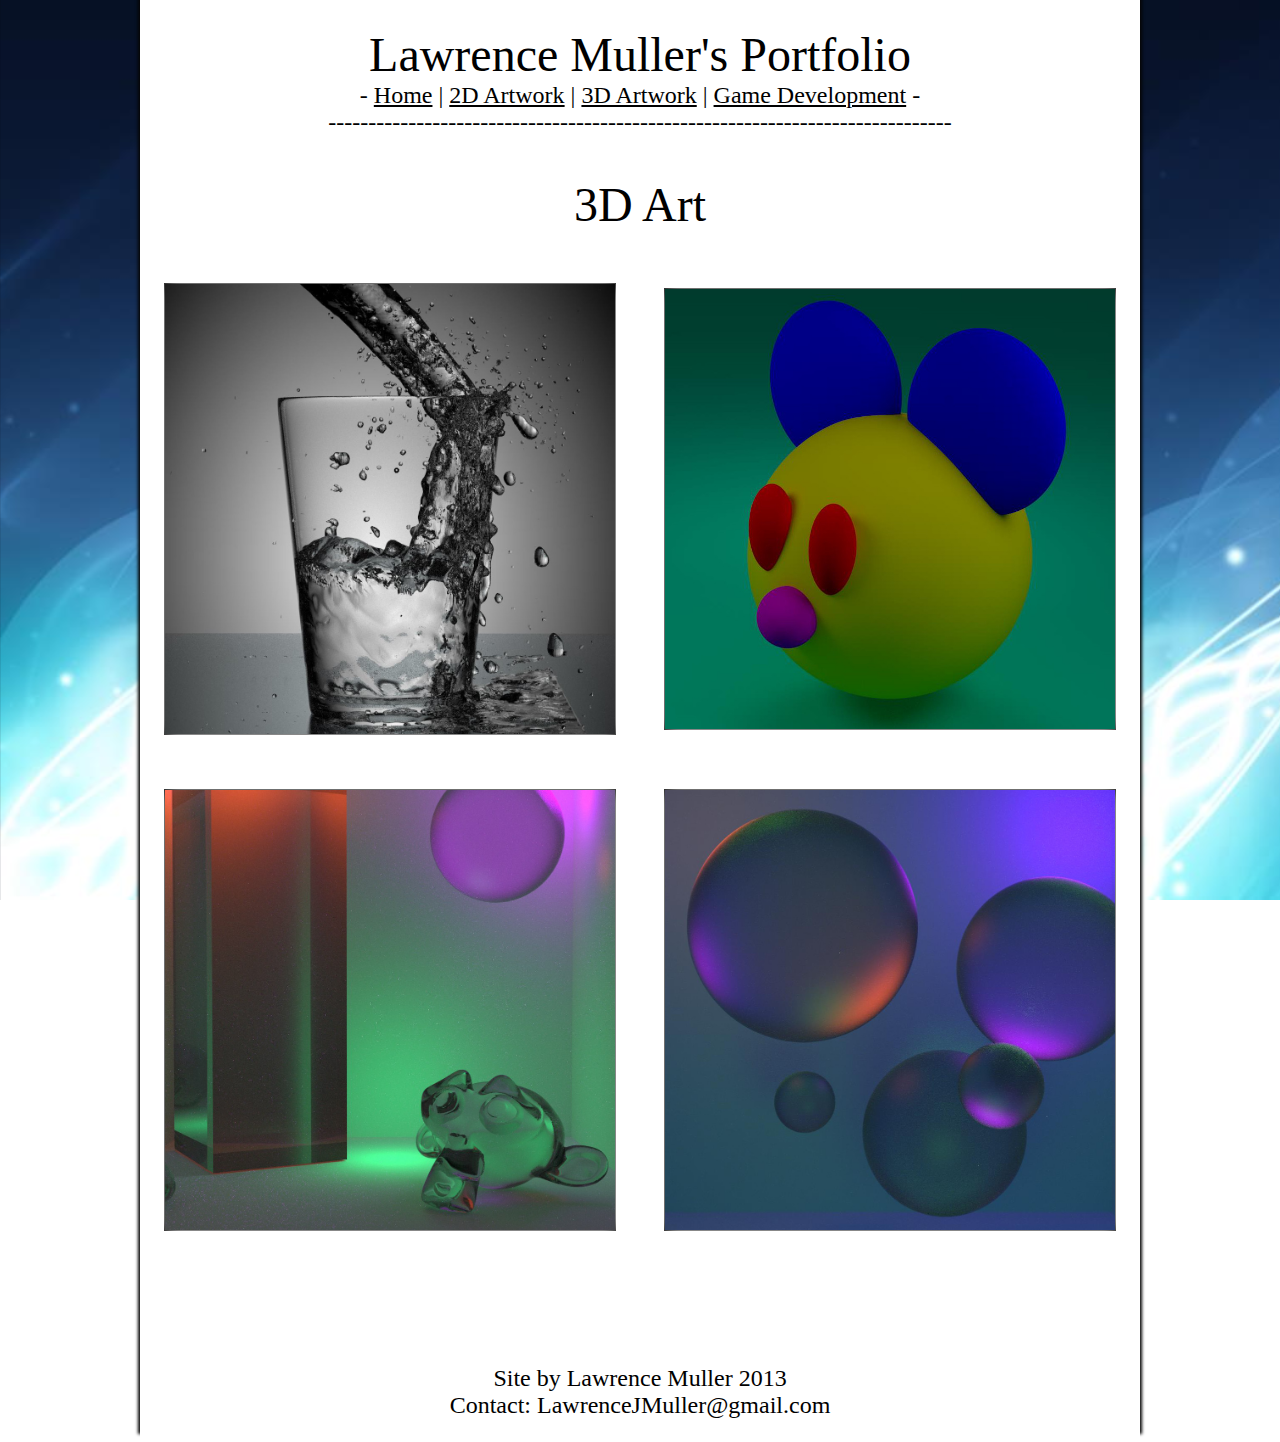
<file: Art_3D.html>
<!doctype html>
<html>
<head>
	<title>2D Art</title>
	<meta charset="utf-8" />
	<!--[if lt IE 9]><script src="http://html5shiv.googlecode.com/svn/trunk/html5.js"></script><![endif]-->
	<meta name="keywords" content="" />
	<meta name="description" content="" />
    
	<link href="Layout.css" rel="stylesheet">
	<link rel="stylesheet" type="text/css" href="styles.css">
    
    <!-- Lightbox libraries -->
	<script src="http://hlc.harvestcci.com/html/fall2013/lightbox2.6/js/jquery-1.10.2.min.js"></script>
	<script src="http://hlc.harvestcci.com/html/fall2013/lightbox2.6/js/lightbox-2.6.min.js"></script>
	<link href="http://hlc.harvestcci.com/html/fall2013/lightbox2.6/css/lightbox.css" rel="stylesheet" />
	<!-- End lightbox libraries -->
	
</head>
<body>

<div class="wrapper" id="divMid">

	<header class="header">
        <br>
        <p><h2>Lawrence Muller's Portfolio</h2></p>
    
        <nav>
            - <a href="index.html"> Home</a> |
            <a href="Art_2D.html"> 2D Artwork</a> |
            <a href="Art_3D.html"> 3D Artwork</a></li> |
            <a href="Cube%20Jump%20Web.html"> Game Development</a> - 
        </nav>
        ------------------------------------------------------------------------------
	</header><!-- .header-->

	<main class="content">
        <br>
		<p><h3>3D Art</h3></p>
        <br>
        <div id="divMid">
            <table>
                <tr>
                    <td><a href="images/Art%203D/water.jpg" data-lightbox="2D artwork" title="Planet"><img width="10%" height="10%" src="images/Art%203D/water.jpg"></a> </td>
                    <td><a href="images/Art%203D/mouse.jpg" data-lightbox="2D artwork" title="Planet"><img width="10%" height="10%" src="images/Art%203D/mouse.jpg"></a> </td>
                </tr>
                <tr>
                    <td><a href="images/Art%203D/room.jpg" data-lightbox="2D artwork" title="Planet"><img width="10%" height="10%" src="images/Art%203D/room.jpg"></a> </td>
                    <td><a href="images/Art%203D/orns.jpg" data-lightbox="2D artwork" title="Planet"><img width="10%" height="10%" src="images/Art%203D/orbs.jpg"></a> </td>
                </tr>
            </table>
        </div>
        <br><br><br>
		
	</main><!-- .content -->

	<footer class="footer">
	Site by Lawrence Muller 2013
    <br>
    Contact: LawrenceJMuller@gmail.com
	</footer><!-- .footer -->

</div><!-- .wrapper -->



</body>

</html>
</file>
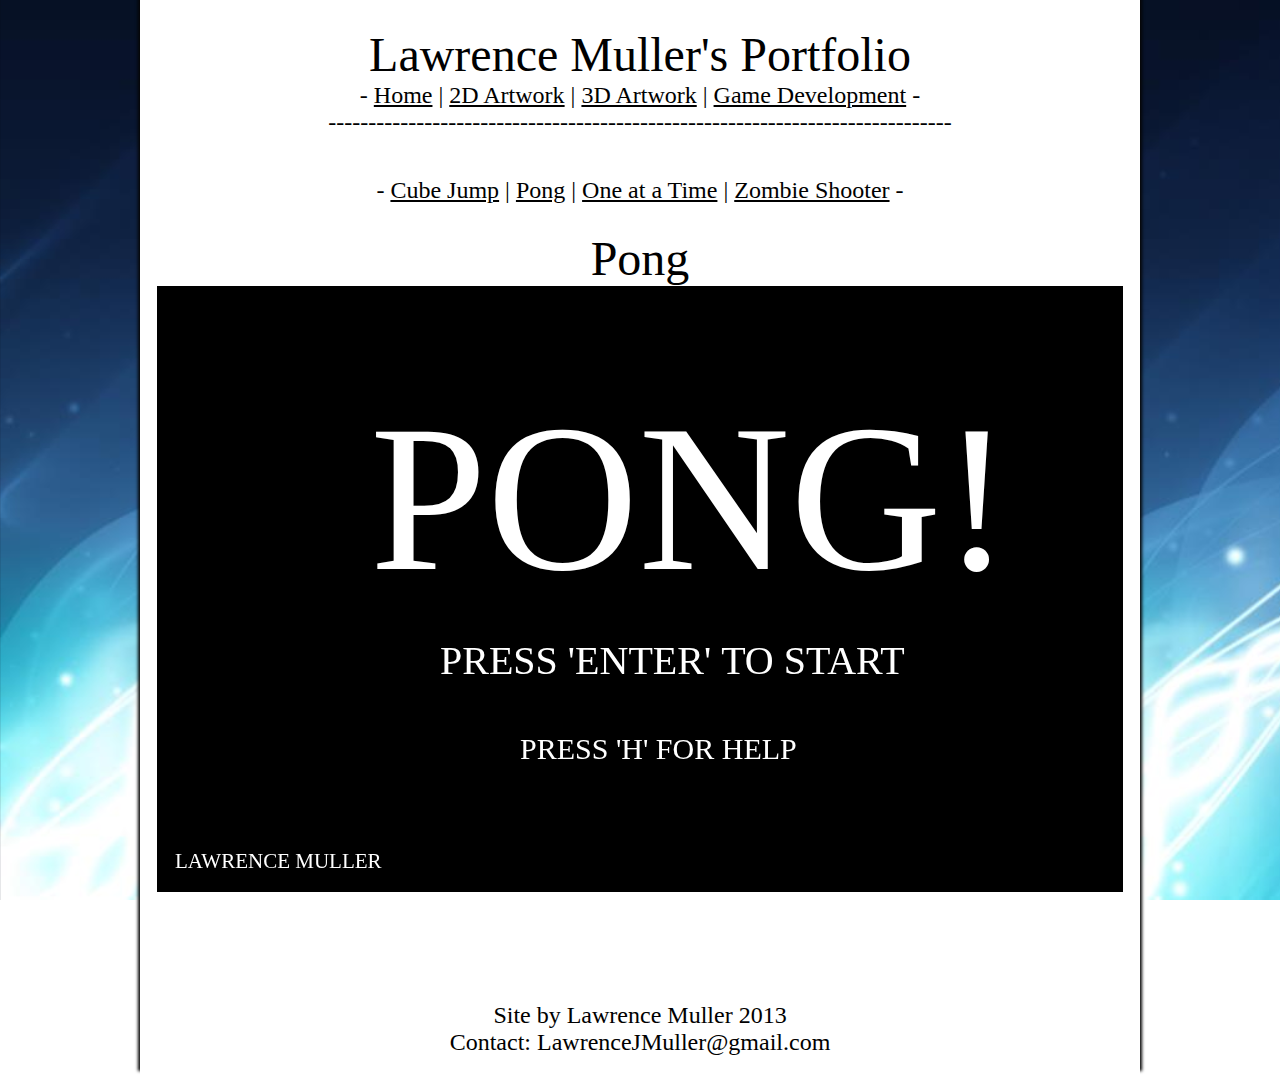
<file: Pong.html>
<!--
"TWO PLAYER PONG"
Developed by: Lawrence J. Muller
As of 5/1/2013
Version: 1.0

This is a simple implementation of the game "Pong". This version however is
designed for two players to face off against each other. Players can alter the 
tragectory of the ball as it moves faster with each bounce.
-->

<!DOCTYPE html PUBLIC "-//W3C//DTD XHTML 1.0 Strict//EN" "http://www.w3.org/TR/xhtml1/DTD/xhtml1-strict.dtd">
<html xmlns="http://www.w3.org/1999/xhtml">
	<head>
		
		<meta http-equiv="Content-Type" content="text/html; charset=utf-8">
		<title>Pong</title>
		
        
<script type="text/javascript">
	//game state constants			
	var STARTSCREEN = 0;
	var GAMESCREEN = 1;
	var GAMEOVER = 2;
	var NEWGAME = 3;
	var PAUSE = 4;
	var HELPSCREEN = 5;
	//state to determine what to render to screen (start screen, game screen, gameover screen)	
	var state;
	//Objects		
	var player1, player2;
	var ball;
			
	var SCORETOWIN = 10;
	
	var c;
	var ctx;
			
	//game time
	var startTime;
	var deltaTime;
			
	//Sounds
	var scoreSound = new Audio("score.wav");
	var bounceSound = new Audio("bounce.wav");
	var enterSound  = new Audio("enterSound.wav");
	var winSound = new Audio("win.wav");
					
	//Object classes			
	function Vector2D(x, y, s){
		this.dx = x;
		this.dy = y;	
		this.speed = s;	
	}
			
	function Player(x, y, width, height, color){
		var IDLE = 0;
		var UP = 1;
		var DOWN = 2;
		var state = IDLE;//two state used for smooth keyboard controls
		var state2 = IDLE;
		this.x = x;
		this.y = y;
		this.width = width;
		this.height = height;		
		this.color = color;
		this.score = 0;
			
		//Used to go through GAMESCREEN loop twice in order for flashing animation to show when paddle is hit	
		this.hitWait = false;
		this.hit = false;
		
		//Used when restarting the game
		//Resets everything to starting state			
		this.Reset = function(xIn, yIn, widthIn, heightIn, colorIn){
			state = IDLE;
			state2 = IDLE;
			this.x = xIn;
			this.y = yIn;
			this.width = widthIn;
			this.height = heightIn;		
			this.color = colorIn;
			this.score = 0;
			this.hit = false;
		}
		
		//Getters for obtaining the modified (actual) x, y, width, and height values
		this.GetX = function(){
			return(this.x - this.width/2);
		}
			
		this.GetY = function(){
			return(this.y - this.height/2);
		}
	
		this.GetWidth = function(){
			return(this.x + this.width/2);
		}
			
		this.GetHeight = function(){
			return(this.y + this.height/2);
		}
			
		//Updates players position
		this.Move = function(){
			if(this.state == UP && (this.y - this.height/2) >= 0)
			    this.y -= 5 + ball.dir.speed/2; //faster ball moves, the faster the paddle moves
			else if(this.state == DOWN && (this.y + this.height/2) <= 600)
				this.y += 5 + ball.dir.speed/2;
		}
	}
			
	function Ball(x, y, width, height, color){
		this.x = x;
		this.y = y;
		this.width = width;		
		this.height = height;		
		this.color = color;
		this.dir = new Vector2D(1, .1, 3);
		
		//Updates balls position	
		this.Move = function(){
			this.x = this.x + (this.dir.dx * this.dir.speed);
			this.y = this.y	+ (this.dir.dy * this.dir.speed);
		}
		
		//Used when restarting the game and when a player scores
		//Resets everything to starting state	
		this.Reset = function(x, y, width, height, color){
			this.x = x;
			this.y = y;
			this.width = width;		
			this.height = height;		
			this.color = color;
			this.dir.speed = 3;
			//Starts ball going off in a random direction
			if(Math.random() > .5)
				this.dir.dx = 1;
			else
				this.dir.dx = -1;
			if(Math.random() > .5)
				this.dir.dy = .1;
			else
				this.dir.dy = -.1;
			
			
		}
		
		//Getters for obtaining the modified (actual) x, y, width, and height values	
		this.GetX = function(){
			return(this.x - this.width/2);
		}
			
		this.GetY = function(){
			return(this.y - this.height/2);
		}
	
		this.GetWidth = function(){
			return(this.x + this.width/2);
		}
			
		this.GetHeight = function(){
			return(this.y + this.height/2);
		}
	}

	window.requestFrame = (function(callback){
			return window.requestAnimationFrame || 
			window.webkitRequestAnimationFrame ||
			window.mozkitRequestAnimationFrame ||
			window.oRequestAnimationFrame ||
			window.mskitRequestAnimationFrame ||
			function(callback){window.setTimeout(callback, 1000/60);};
		})();

	//Called when webpage is first loaded, used to initialize the game and get canvas and context		
	window.onload=function(){
		//Initialize objects
		
		//Player 1 at left side of screen
		player1 = new Player(5, 300, 30, 120, "#FF0000");
			
		//Player 2 at right side of screen
		player2 = new Player(955, 300, 30, 120, "#0000FF");
			
		//Ball in middle of screen
		ball = new Ball(480, 300, 20, 20, "#FFFFFF");	
		//Score starts at 0
		
		state = STARTSCREEN;
			
		c = document.getElementById("myCanvas");
		ctx = c.getContext("2d");
		
		//Begins update loop
		Update();
	}
	
			
	//Repeated call to Update
	//chooses positioning of all objects on screen
	function Update(){
		//Determines which screen is rendered
		switch(state){
			case STARTSCREEN:
				StartScreen();
				break;
			case HELPSCREEN:
				HelpScreen();
				break;
			case NEWGAME:
				NewGame();
				break;
			case GAMESCREEN:
				GameScreen();
				break;
			case PAUSE:
				break;
			case GAMEOVER:
				GameOverScreen();
				break;
		}
		
		//Call Update() again
		requestFrame(function(){Update();});
		//setInterval("Update()",500);	
	}
		
	//"PONG" start screen with help instructions		
	function StartScreen(){
		//Clear screen
		ctx.clearRect(0, 0, c.width, c.height );
		//Background
		ctx.fillStyle = "#000000"; //black
		ctx.fillRect(0, 0, c.width, c.height);
		//Title			
		ctx.fillStyle = "#FFFFFF"; //white
		ctx.font = "210px Impact";
		ctx.fillText("PONG!", 210, 280);
		//Enter prompt
		ctx.font = "40px Impact";
		ctx.fillText(String("PRESS 'ENTER' TO START"), 280, 385);
		//Help prompt
		ctx.font = "30px Impact";
		ctx.fillText(String("PRESS 'H' FOR HELP"), 360, 470);
		
		//Signature
		ctx.font = "21px Impact";
		ctx.fillText(String("LAWRENCE MULLER"), 15, 579);
			
		//startTime = System.
	}
			
	function HelpScreen(){
		//Clear screen
		ctx.clearRect(0, 0, c.width, c.height );
		//Background
		ctx.fillStyle = "#000000"; //black
		ctx.fillRect(0, 0, c.width, c.height);
		//Title
		ctx.fillStyle = "#FFFFFF"; //white
		ctx.font = "80px Impact";
		ctx.fillText(String("HOW TO PLAY"), 260, 100)
		//Controls
		ctx.font = "30px Impact";
		ctx.fillText(String("CONTROLS:"), 400, 200);
		ctx.fillText(String("RED 'Q' AND 'A'"), 380, 240);
		ctx.fillText(String("BLUE 'P' AND 'L'"), 379, 280);
		ctx.fillText(String("'ENTER' TO PAUSE"), 365, 320);
		//Tips
		ctx.fillText(String("TIPS:"), 430, 400);
		ctx.fillText(String("MOVE THE PADDLE RIGHT BEFORE"), 280, 440);
		ctx.fillText(String("HITTING THE BALL TO ALTER ITS COURSE"), 240, 480);
	}
			
	function NewGame(){
		//Initialize objects
			
		//Player 1 at left side of screen
		player1.Reset(5, 300, 30, 120, "#FF0000");
			
		//Player 2 at right side of screen
		player2.Reset(955, 300, 30, 120, "#0000FF");
			
		//Ball in middle of screen
		ball.Reset(480, 300, 20, 20, "#FFFFFF");

		//Sets state to gamescreen onnce initization is complete 
		state = GAMESCREEN;
		//Calls update now that state has been changed
			
		
		Update();	
	}
		
	function GameScreen(){
		ctx.clearRect(0, 0, c.width, c.height );
		//Paddle flash animation timer
		if(player1.hitWait)
			player1.hitWait = false;
		else if(player2.hitWait)
			player2.hitWait = false;
												//console.log("h".charCodeAt(0));	
		//Update player positions
		player1.Move();
		player2.Move();
		//Update ball position
		ball.Move();
		//React to ball hitting walls
		WallHit();	
		//React to ball hitting paddles
		Collisions();	

		//Background
		ctx.fillStyle = "#000000"; //black
		ctx.fillRect(0, 0, c.width, c.height);
		//Draw divider
		ctx.strokeStyle = "#FFFFFF";	//black
		ctx.moveTo(480, 0);
		ctx.lineTo(480, 600);
		ctx.stroke();	
		//Draw scores
		ctx.fillStyle = "#FFFFFF"
		//ctx.font = "300px Impact";
		//ctx.fillText(String(player1.score), 210, 405);
		//ctx.fillText(String(player2.score), 570, 405);
		ctx.font = "80px Impact";
		ctx.fillText(String(player1.score), 380, 80);
		ctx.fillText(String(player2.score), 540, 80);
			
		//Draw player paddles
		if(player1.hit == true)
			ctx.fillStyle = "#FFFFFF";//flash paddle white if hit
		else
			ctx.fillStyle = player1.color;
		ctx.fillRect(player1.x - player1.width / 2, player1.y - player1.height / 2, player1.width, player1.height);
		if(player2.hit == true)
			ctx.fillStyle = "#FFFFFF";//flash paddle white if hit
		else
			ctx.fillStyle = player2.color;
		ctx.fillRect(player2.x - player2.width / 2, player2.y - player2.height / 2, player2.width, player2.height);
			
		//Draw ball
		ctx.fillStyle = ball.color;
		ctx.beginPath();
		ctx.fillRect(ball.x - ball.width / 2, ball.y - ball.height / 2, ball.width, ball.height);
		
		//Paddle flash animation timer finish
		if(!player1.hitWait)
			player1.hit = false;
		if(!player2.hitWait)
			player2.hit = false;
			
		//Check to see if a player won, if so, then change state to GAMEOVER
		if(player1.score >= SCORETOWIN || player2.score >= SCORETOWIN){
			state = GAMEOVER;
			winSound.play();
		}
	}
			
	function GameOverScreen(){
		ctx.clearRect(0, 0, c.width, c.height );
		state = GAMEOVER;
		
		//Show winner	
		if(player1.score >= SCORETOWIN){//RED WINS
			//Background
			ctx.fillStyle = player1.color; 
			ctx.fillRect(0, 0, c.width, c.height);
			
			ctx.fillStyle = "#FFFFFF"; //white
			ctx.font = "111px Impact";
			ctx.fillText("RED WINS!", 245, 300);
		}
		else if(player2.score >= SCORETOWIN){//BLUE WINS
			//Background
			ctx.fillStyle = player2.color; 
			ctx.fillRect(0, 0, c.width, c.height);
			
			ctx.fillStyle = "#FFFFFF"; //white
			ctx.font = "111px Impact";
			ctx.fillText("BLUE WINS!", 225, 300);
		}
		
		//Retry prompt	
		ctx.font = "45px Impact";
		ctx.fillText(String("PRESS ENTER TO RESTART"), 250, 420);		
	}

	function Collisions(){
		//detect if ball hits either paddle
		if(ball.x < 480){
			//if ball hits RED player
			if(((ball.GetX() > player1.GetX() && ball.GetX() < player1.GetWidth()) || (ball.GetWidth() > player1.GetX() && ball.GetWidth() < player1.GetWidth())) 
				&& ((ball.GetY() > player1.GetY() && ball.GetY() < player1.GetHeight())
				|| (ball.GetHeight() > player1.GetY() && ball.GetHeight() < player1.GetHeight()) || ((ball.GetY() > player1.GetY() && ball.GetY() < player1.GetHeight)
				&& (ball.GetHeight() > player1.GetY() && ball.GetHeight() < player1.GetHeight())))){
				ball.dir.dx *= -1;
				ball.dir.speed += .2;
				if(player1.state == 1)
					ball.dir.dy -= .1;//UP
				else if(player1.state == 2)	
					ball.dir.dy += .1;//DOWN
				bounceSound.play();
				player1.hit = true;
				player1.hitWait = true;
			}
		}else{
			//if ball hits BLUE player
			if(((ball.GetX() > player2.GetX() && ball.GetX() < player2.GetWidth()) || (ball.GetWidth() > player2.GetX() && ball.GetWidth() < player2.GetWidth())) 
				&& ((ball.GetY() > player2.GetY() && ball.GetY() < player2.GetHeight())
				|| (ball.GetHeight() > player2.GetY() && ball.GetHeight() < player2.GetHeight()) || ((ball.GetY() > player2.GetY() && ball.GetY() < player2.GetHeight)
				&& (ball.GetHeight() > player2.GetY() && ball.GetHeight() < player2.GetHeight())))){
				ball.dir.dx *= -1;
				ball.dir.speed += .2;
				if(player2.state == 1)
					ball.dir.dy -= .2;//UP
				else if(player2.state == 2)	
					ball.dir.dy += .2;//DOWN
				bounceSound.play();
				player2.hit = true;
				player2.hitWait = true;
			}
		}
	}
			
	function WallHit(){
		if(ball.GetX() < 0){ //ball hit left wall
			ball.dir.dx *= -1;
			player2.score++;
			scoreSound.play();
			ball.Reset(480, 300, 20, 20, "#FFFFFF");
		}else if(ball.GetWidth() > 960){//ball hit right wall
			ball.dir.dx *= -1;
			player1.score++;
			scoreSound.play();
			ball.Reset(480, 300, 20, 20, "#FFFFFF");
		}else if(ball.GetY() < 0 || ball.GetHeight() > 600){ //ball hit top or bottom wall
			ball.dir.dy *= -1;
			bounceSound.play();
		}
	}
			
	// 'q' = 81
	// 'a' = 65
	// up arrow = 38	
	// down arrow = 40
	// 'h' = 104
		
	//Gets user DOWN input		
	window.addEventListener('keydown', function(event) {
			console.log(event.keyCode);
		switch(state){
			case STARTSCREEN:
				//allow user to press enter to start the game
				if(event.keyCode == 13){
					state = NEWGAME;//sets state to new game to initlalize everything
					enterSound.play();
				}else if(event.keyCode == 72){
					state = HELPSCREEN;
					enterSound.play();
				}
				break;
			case GAMESCREEN:
				//allow control over the players paddles
			   	switch(event.keyCode){
			     	case 80: // Up			BLUE PLAYER
						if(player2.state != 1){
							player2.state2 = player2.state;
							player2.state = 1;
						}else 
							player2.state = 1;
			     		break;
			     	case 76: // Down
			        	if(player2.state != 2){
							player2.state2 = player2.state;
							player2.state = 2;
						}else 
							player2.state = 2;
			     		break;
					case 81: //Q			RED PLAYER
						if(player1.state != 1){
							player1.state2 = player1.state;
							player1.state = 1;
						}else 
							player1.state = 1;
						break;
					case 65: //A			
						if(player1.state != 2){
							player1.state2 = player1.state;
							player1.state = 2;
						}else 
							player1.state = 2;
						break;
					case 13: //Enter		PAUSE
						enterSound.play();
						state = PAUSE
			   	}
			 	break;
			case PAUSE:
				if(event.keyCode == 13){
					state = GAMESCREEN;
					enterSound.play();
				}
				break;
			case GAMEOVER:
				if(event.keyCode == 13){
					state = STARTSCREEN;
					enterSound.play();
					location.reload(true); //added to fix restart speedup
				}
				break;
			case HELPSCREEN:
				if(event.keyCode == 13 || event.keyCode == 72){
					state = STARTSCREEN;
					enterSound.play();
				}
				break;
		}
	}, true);

	//Gets user UP input		
	//Only used for player movement
	window.addEventListener('keyup', function(event) {
		switch(event.keyCode){
			case 80: // Up
				if(player2.state == 1)
					player2.state = player2.state2;
				player2.state2 = 0;
			    break;
			case 76: // Down
			    if(player2.state == 2)
					player2.state = player2.state2;
				player2.state2 = 0;
			    break;
			case 81: //Q
				if(player1.state == 1)
					player1.state = player1.state2;
				player1.state2 = 0;
				break;
			case 65: //A
				if(player1.state == 2)
					player1.state = player1.state2;
				player1.state2 = 0;
				break; 	
		}
	}, true);
			
</script>
		
        <link href="Layout.css" rel="stylesheet">
	    <link rel="stylesheet" type="text/css" href="styles.css">
        
	</head>
    
<body>

<div class="wrapper" id="divMid">

	<header class="header">
        <br>
        <p><h2>Lawrence Muller's Portfolio</h2></p>
    
        <nav>
            - <a href="index.html"> Home</a> |
            <a href="Art_2D.html"> 2D Artwork</a> |
            <a href="Art_3D.html"> 3D Artwork</a></li> |
            <a href="Cube%20Jump%20Web.html"> Game Development</a> - 
        </nav>
        ------------------------------------------------------------------------------
	</header><!-- .header-->

	<main class="content">
        <br>
        <nav>
            - <a href="Cube%20Jump%20Web.html">Cube Jump</a> |
            <a href="Pong.html">Pong</a> |
            <a href="One%20at%20a%20Time%20v1.html">One at a Time</a> |
            <a href="ZombieShooterGame.html">Zombie Shooter</a></li> -
        </nav>
        <br>
        <div id="divMid">
            <h3>Pong</h3>
		      <canvas id="myCanvas" width="960" height="600" style="border:3px solid #000000;">
                        Your browser does not support the HTML5 canvas tag.
              </canvas>
        </div>
        <br><br><br>
		
	</main><!-- .content -->

	<footer class="footer">
	Site by Lawrence Muller 2013
        <br>
    Contact: LawrenceJMuller@gmail.com
	</footer><!-- .footer -->

</div><!-- .wrapper -->
</body>	
	
</html>
</file>
<file: styles.css>
h1{
	font-size: 5em;
	font-family: inherit;
}

h2{
	font-size: 2em;
	font-family: inherit;
}

h3{
	font-size: 2em;
	font-family: inherit;
}

a{
	color:black;
}

p{
    text-align:center;
}


img.gallary{
    width:150px;
    height:150px;
}

img{
    width:450px;
    height:inherit;
    padding: 1px;
     -webkit-box-shadow:inset 1px 1px 15px 1px rgba(0,0,0,255);
    box-shadow:inset 1px 1px 15px 1px rgba(0,0,0,255);
}

table{
    align-self:center;
    align-content:center;
}

td{
    align-content:center;
    padding: 24px;
}

body:image{
    position:absolute;
    bottom: 5px;
}

body{
    
	background-image:url("images/blue_design.jpg");  
    background-repeat:repeat-x;
    background-attachment:fixed;
    background-position:left bottom;
    background-size:contain;
    
    font-family:fantasy;
    font-size: 1.5em;
    line-height:inherit;
    align-content:center;
}

#divMid{
    background-color: white;
    text-align: center;
    align-content:center;
    position: relative;
        
    position: relative;
        
}
</file>
<file: Layout.css>
/* Eric Meyer's CSS Reset */
html, body, div, span, applet, object, iframe,
h1, h2, h3, h4, h5, h6, p, blockquote, pre,
a, abbr, acronym, address, big, cite, code,
del, dfn, em, img, ins, kbd, q, s, samp,
small, strike, strong, sub, sup, tt, var,
b, u, i, center,
dl, dt, dd, ol, ul, li,
fieldset, form, label, legend,
table, caption, tbody, tfoot, thead, tr, th, td,
article, aside, canvas, details, embed,
figure, figcaption, footer, header, hgroup,
menu, nav, output, ruby, section, summary,
time, mark, audio, video {
	margin: 0;
	padding: 0;
	border: 0;
	font-size: 100%;
	font: inherit;
	vertical-align: baseline;
}
/* HTML5 display-role reset for older browsers */
article, aside, details, figcaption, figure,
footer, header, hgroup, menu, nav, section {
	display: block;
}
body {
	line-height: 1;
}
ol, ul {
	list-style: none;
}
blockquote, q {
	quotes: none;
}
blockquote:before, blockquote:after,
q:before, q:after {
	content: '';
	content: none;
}
table {
	border-collapse: collapse;
	border-spacing: 0;
    align-content: center;
}
/* End of Eric Meyer's CSS Reset */

article, aside, details, figcaption, figure, footer, header, hgroup, main, nav, section, summary {
	display: block;
}
body {
	font: 12px/18px Arial, sans-serif;
}
.wrapper {
	min-width: 400px;
	max-width: 1000px;
	margin: 0 auto;
	-webkit-box-shadow:  00px -10px 3px 2px rgba(90, 90, 90, 1);
    box-shadow:  00px -10px 3px 2px rgba(5, 5, 5, 1);
}


/* Header
-----------------------------------------------------------------------------*/
.header {
	height: 150px;
	background: white;
}


/* Middle
-----------------------------------------------------------------------------*/
.content {
	align-content:center;
}




/* Footer
-----------------------------------------------------------------------------*/
.footer {
	height: 100px;
	background: white;
    align-content: center;
}
</file>
